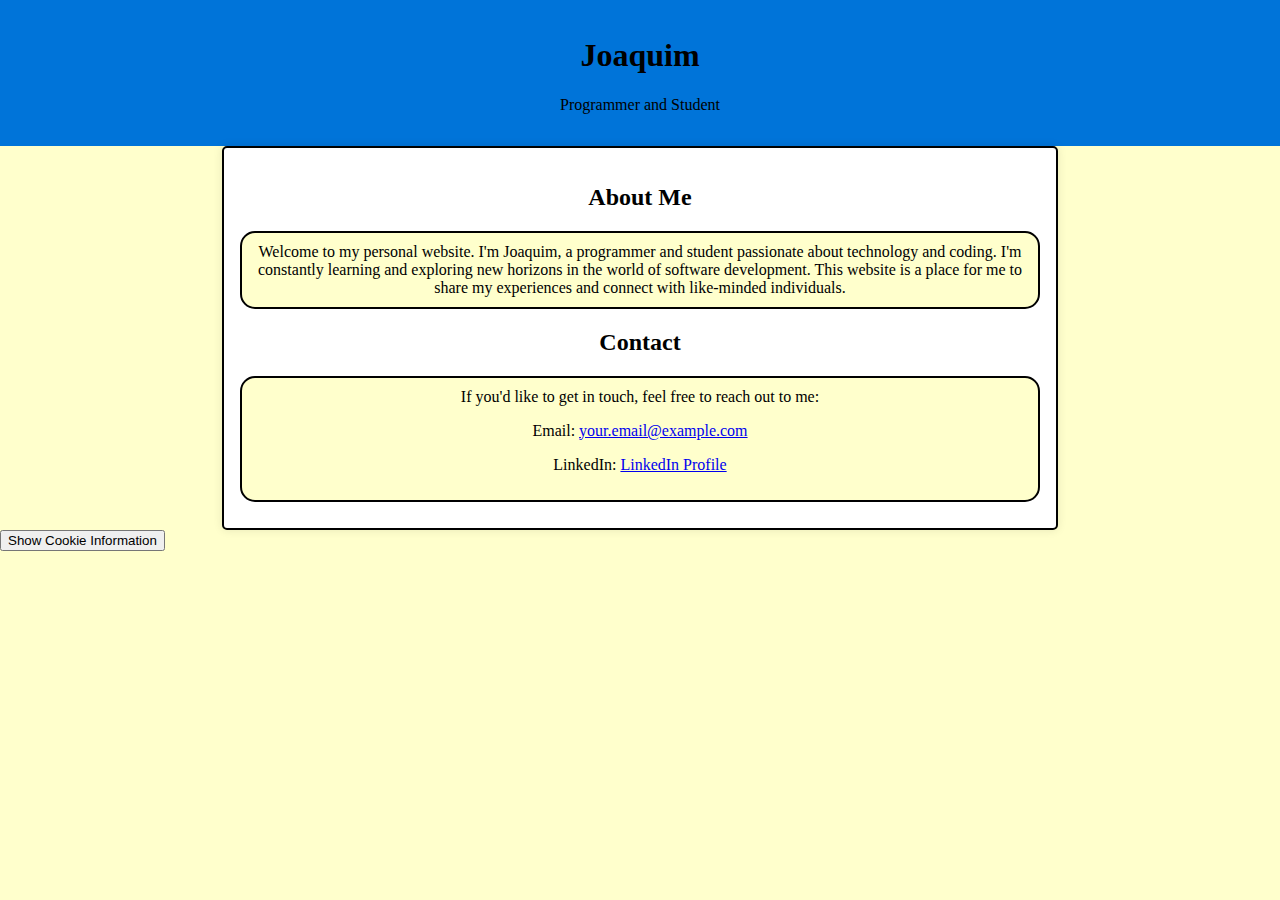
<file: test/index.html>
<!DOCTYPE html>
<html lang="en">
<head>
    <meta charset="UTF-8">
    <meta name="viewport" content="width=device-width, initial-scale=1.0">
    <title>Joaquim's Comic Website</title>
    <style>
        body {
            font-family: "Comic Sans MS", cursive;
            background-color: #ffffcc; /* Light yellow background */
            margin: 0;
            padding: 0;
        }

        header {
            background-color: #0074d9;
            color: white;
            text-align: center;
            padding: 1rem;
            animation: fadeIn 1s ease-in;
        }

        @keyframes fadeIn {
            from {
                opacity: 0;
            }
            to {
                opacity: 1;
            }
        }

        h1 {
            font-size: 2rem;
        }

        .container {
            max-width: 800px;
            margin: 0 auto;
            padding: 2rem;
            background-color: #ffffff; /* White background */
            box-shadow: 0 0 10px rgba(0, 0, 0, 0.1);
            border-radius: 5px;
            animation: slideIn 1s ease-in;
        }

        @keyframes slideIn {
            from {
                transform: translateY(-20px);
                opacity: 0;
            }
            to {
                transform: translateY(0);
                opacity: 1;
            }
        }

        .about {
            text-align: center;
        }

        .contact {
            text-align: center;
        }

        /* Add a comic book-style border to container */
        .container {
            border: 2px solid black;
            padding: 1rem;
        }

        /* Add comic-style speech bubbles */
        .speech-bubble {
            background-color: #ffffcc; /* Light yellow background */
            padding: 10px;
            border: 2px solid black;
            border-radius: 15px;
            margin: 10px 0;
            animation: fadeIn 1s ease-in;
        }

        /* Add comic book-style fonts and colors to header and sections */
        h1, h2, p {
            font-family: "Comic Sans MS", cursive;
            color: #000; /* Black text color */
        }

        /* Add a comic book-style cursor */
        body {
            cursor: url('comic-cursor.png'), auto;
        }
        /* CSS for the cookie consent banner */
        #cookie-consent-banner {
            display: none;
            position: fixed;
            bottom: 0;
            left: 0;
            width: 100%;
            background-color: #333;
            color: white;
            padding: 10px;
            text-align: center;
            z-index: 9999;
        }

        #cookie-consent-banner button {
            background-color: #0074d9;
            border: none;
            color: white;
            padding: 5px 10px;
            cursor: pointer;
        }
    </style>
</head>
<body>
    <!-- Cookie consent banner -->
    <div id="cookie-consent-banner">
        This website uses cookies to ensure you get the best experience on our website.
        <button id="accept-cookies">Accept</button>
    </div>

<script>
    // Check if the user has given consent previously
   document.getElementById("accept-cookies").addEventListener("click", function() {
    // Set a localStorage item to record consent
    localStorage.setItem("cookieConsent", "true");

    // Set cookies with technical data
    document.cookie = "BrowserInfo=" + navigator.userAgent + "; SameSite=Strict; path=/";
    document.cookie = "LoadTime=" + (performance.timing.loadEventEnd - performance.timing.navigationStart) + "ms; SameSite=Strict; path=/";
    document.cookie = "UserLanguage=" + navigator.language + "; SameSite=Strict; path=/";
    document.cookie = "ScreenResolution=" + window.screen.width + "x" + window.screen.height + "; SameSite=Strict; path=/";
    
    // Additional information
    document.cookie = "Timestamp=" + new Date().toISOString() + "; SameSite=Strict; path=/"; // Current timestamp
    document.cookie = "UserTimezone=" + Intl.DateTimeFormat().resolvedOptions().timeZone + "; SameSite=Strict; path=/"; // User's timezone
    document.cookie = "ReferrerURL=" + document.referrer + "; SameSite=Strict; path=/"; // Referrer URL
    document.cookie = "DeviceType=" + (navigator.userAgent.includes("Mobi") ? "Mobile" : "Desktop") + "; SameSite=Strict; path=/"; // Device type
    document.cookie = "ScreenColorDepth=" + window.screen.colorDepth + " bits; SameSite=Strict; path=/"; // Screen color depth
    document.cookie = "BrowserLanguage=" + navigator.language + "; SameSite=Strict; path=/"; // Browser language

    // New additional cookies
    document.cookie = "SessionID=" + generateSessionID() + "; SameSite=Strict; path=/"; // Unique session ID
    document.cookie = "LastVisit=" + new Date().toISOString() + "; SameSite=Strict; path=/"; // Last visit timestamp
    document.cookie = "UserPreferences=" + JSON.stringify({ theme: "light", language: navigator.language }) + "; SameSite=Strict; path=/"; // User preferences
    document.cookie = "ScrollPosition=" + window.scrollY + "; SameSite=Strict; path=/"; // Scroll position
    document.cookie = "VisitedPages=" + JSON.stringify([]) + "; SameSite=Strict; path=/"; // Visited pages (initially empty)
    document.cookie = "ReferralSource=" + (document.referrer ? new URL(document.referrer).hostname : "Direct") + "; SameSite=Strict; path=/"; // Referral source
    document.cookie = "BrowserVersion=" + navigator.userAgent.split(" ")[0] + "; SameSite=Strict; path=/"; // Browser version

    // Hide the cookie consent banner
    document.getElementById("cookie-consent-banner").style.display = "none";
});

// Function to generate a unique session ID
function generateSessionID() {
    return 'session-' + Math.random().toString(36).substr(2, 9);
}
    });

    // Function to display all cookie information
    function displayCookieInformation() {
        const allCookies = document.cookie.split(';');
        let cookieInfo = "Cookie Information:\n";

        if (allCookies.length > 0 && allCookies[0] !== "") {
            allCookies.forEach(cookie => {
                const [name, value] = cookie.split('=');
                cookieInfo += `Name: ${name.trim()}, Value: ${value.trim()}\n`;
            });
        } else {
            cookieInfo = "No cookies found.";
        }

        // Display cookie information in an alert
        alert(cookieInfo);
    }
</script>

    <header>
        <h1>Joaquim</h1>
        <p>Programmer and Student</p>
    </header>

    <div class="container">
        <section class="about">
            <h2>About Me</h2>
            <div class="speech-bubble">
                Welcome to my personal website. I'm Joaquim, a programmer and student passionate about technology and coding. I'm constantly learning and exploring new horizons in the world of software development. This website is a place for me to share my experiences and connect with like-minded individuals.
            </div>
        </section>

        <section class="contact">
            <h2>Contact</h2>
            <div class="speech-bubble">
                If you'd like to get in touch, feel free to reach out to me:
                <p>Email: <a href="mailto:your.email@example.com">your.email@example.com</a></p>
                <p>LinkedIn: <a href="https://www.linkedin.com/in/your-profile">LinkedIn Profile</a></p>
            </div>
        </section>
    </div>
    <!-- Add a button to trigger the display of cookie information -->
    <button onclick="displayCookieInformation()">Show Cookie Information</button>

    <!-- Function to display all cookie information -->
    <script>
        function displayCookieInformation() {
            const allCookies = document.cookie.split(';');
            if (allCookies.length > 0 && allCookies[0] !== "") {
                const cookieInfoText = allCookies.join('\n');
                // Display cookie information in an alert
                alert("Cookie Information:\n" + cookieInfoText);
            } else {
                alert("No cookies found.");
            }
        }
    </script>
</body>
</html>
</file>
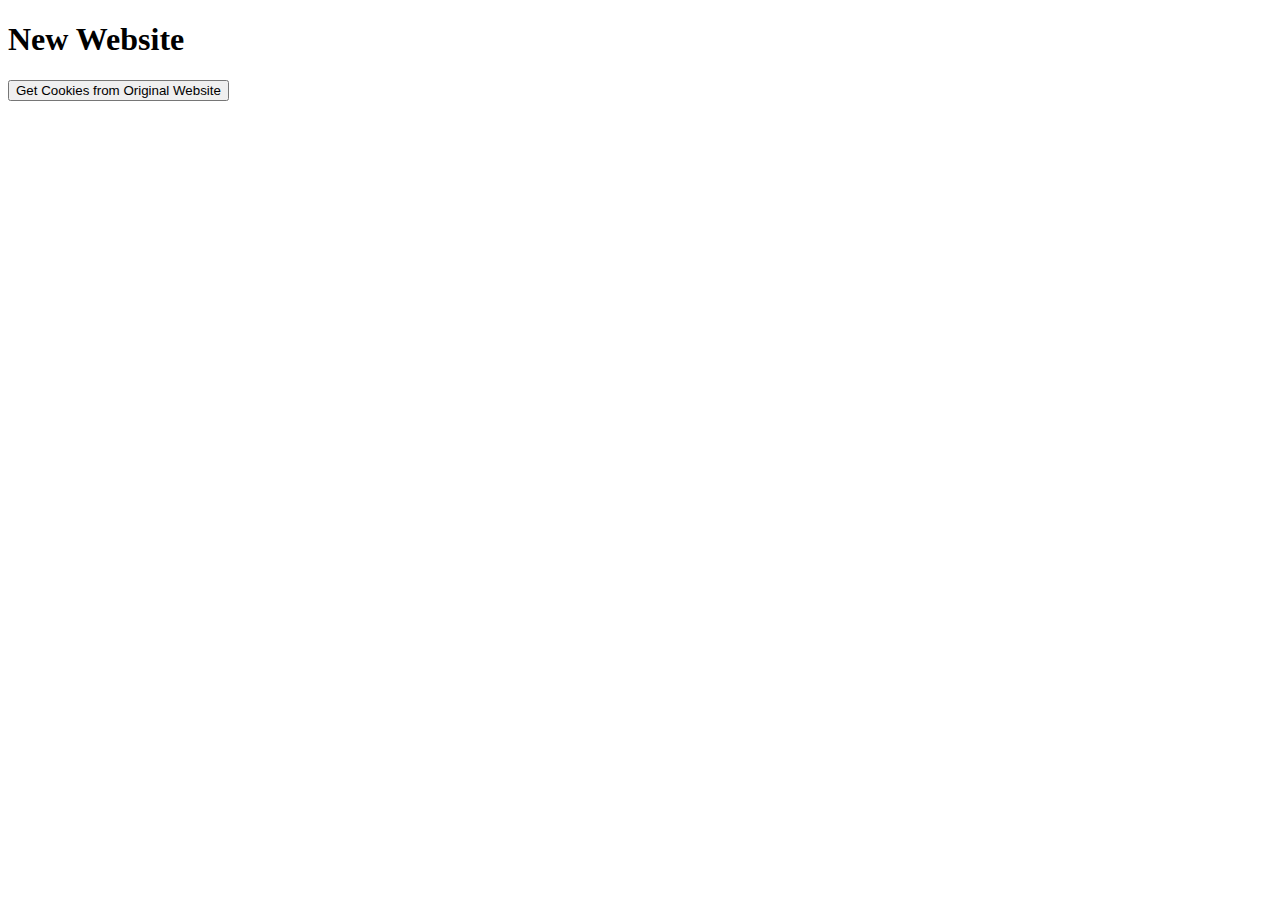
<file: test/cookies.html>
<!DOCTYPE html>
<html lang="en">
<head>
    <title>New Website</title>
    <script>
        // Function to retrieve cookies from the original website
        function retrieveCookiesFromOriginalWebsite() {
            // Replace with the URL of your Original Website hosted on your local server
            const originalWebsiteURL = 'http://localhost/test/index.html'; // Example: 'http://localhost/original-website.html'

            // Make a GET request to the Original Website (Provider)
            fetch(originalWebsiteURL)
                .then(response => response.text())
                .then(data => {
                    // Extract and display the cookies from the response
                    const cookies = data.split(';');
                    cookies.forEach(cookie => {
                        alert(`Cookie from Original Website: ${cookie.trim()}`);
                    });
                })
                .catch(error => {
                    console.error('Error fetching cookies from the original website:', error);
                });
        }
    </script>
</head>
<body>
    <h1>New Website</h1>
    <button onclick="retrieveCookiesFromOriginalWebsite()">Get Cookies from Original Website</button>
</body>
</html>
</file>
